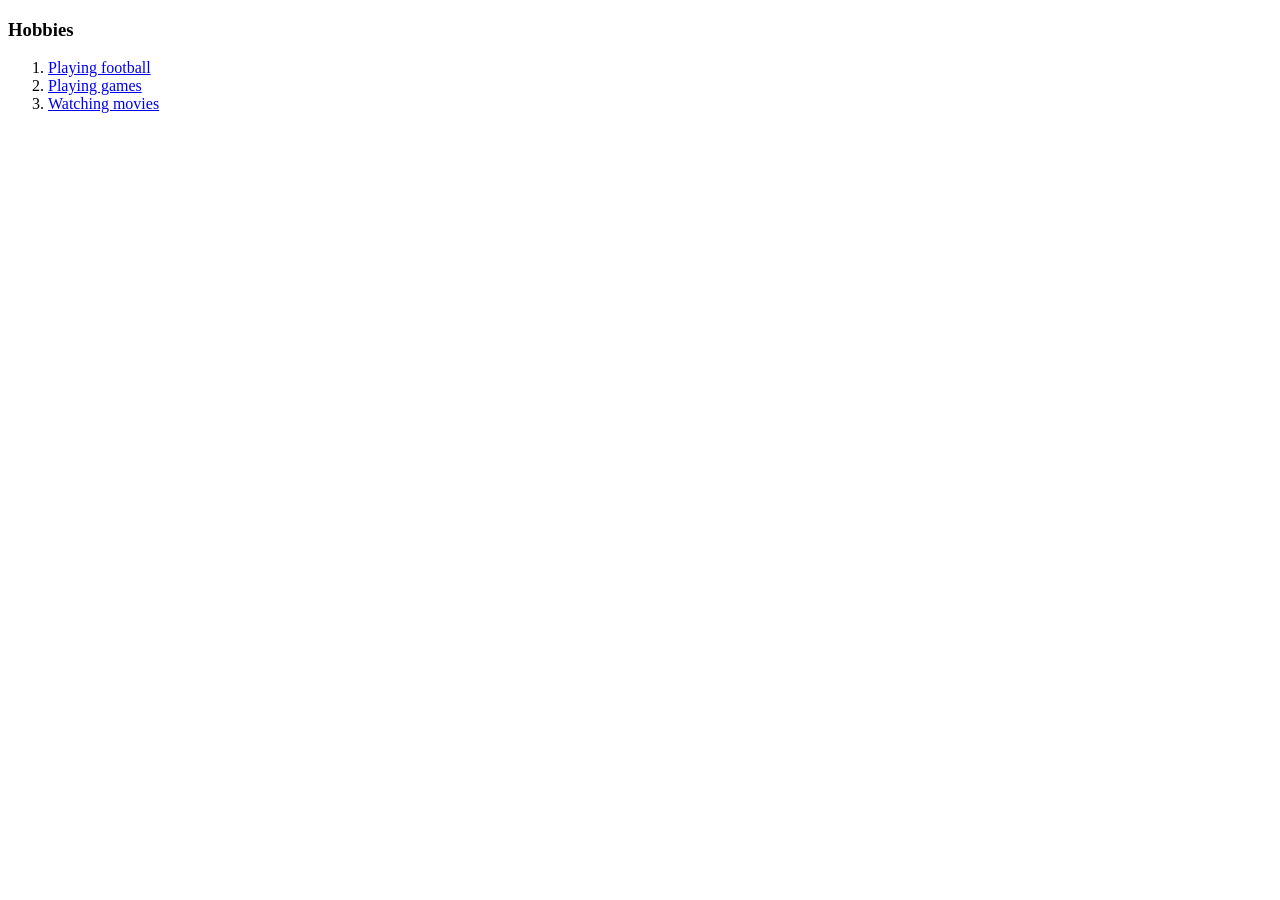
<file: Hobbies.html>
<!DOCTYPE html>
<html lang="en">
<head>
    <meta charset="UTF-8">
    <title>Document</title>
</head>
<body>
     <h3>Hobbies</h3>
    <ol>
            <li><a href="https://www.football.com/">Playing football</a></li>
            <li><a href="https://www.youtube.com/gaming">Playing games</a></li>
            <li><a href="https://www.netflix.com/">Watching movies</a></li>
    </ol>
    
</body>
</html>
</file>
